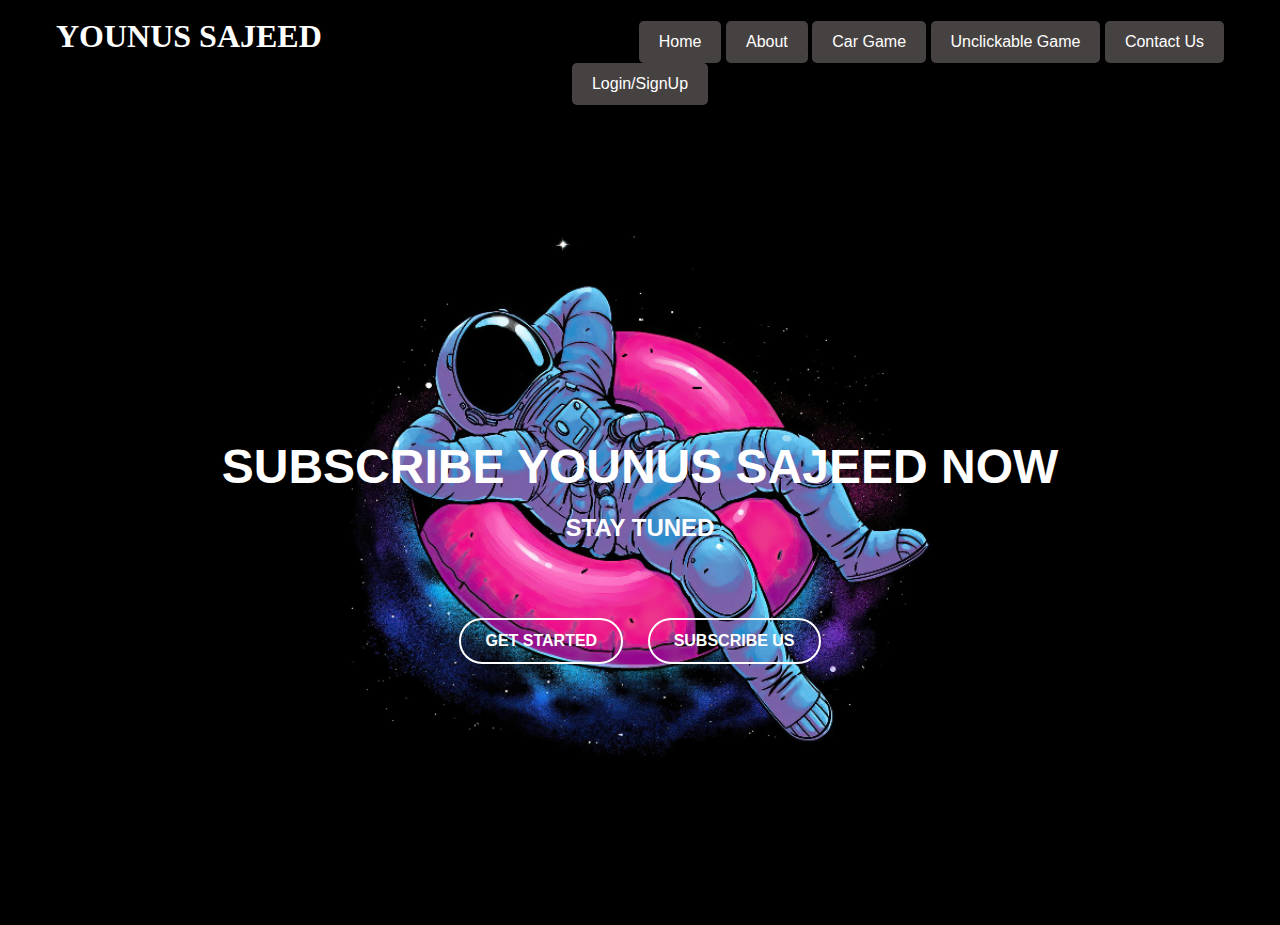
<file: index.html>
<!DOCTYPE html>
<html lang="en">
<head>
	<meta charset="utf-8">
	<title>
		YOUNUS SAJEED
	</title>
	<link rel="stylesheet" href="styles.css">
</head>
<body background="astronaut-bg.jpg" link="#000" alink="#fff" vlink="#000">
	<br />
	<h3 align="center">
		<font face="Lato" size="6" color="#fff">YOUNUS SAJEED</font>
		&nbsp;&nbsp;&nbsp;&nbsp;&nbsp;&nbsp;&nbsp;&nbsp;&nbsp;&nbsp;&nbsp;&nbsp;&nbsp;&nbsp;&nbsp;&nbsp;&nbsp;&nbsp;&nbsp;
		&nbsp;&nbsp;&nbsp;&nbsp;&nbsp;&nbsp;&nbsp;&nbsp;&nbsp;&nbsp;&nbsp;&nbsp;&nbsp;&nbsp;&nbsp;&nbsp;&nbsp;&nbsp;&nbsp;
		&nbsp;&nbsp;&nbsp;&nbsp;&nbsp;&nbsp;&nbsp;&nbsp;&nbsp;&nbsp;&nbsp;&nbsp;&nbsp;&nbsp;&nbsp;&nbsp;&nbsp;&nbsp;&nbsp;
		
		<font face="cinzel" size="4">
			<a href="#"><button>Home</button>
			<a href="#"><button>About</button>
			<a href="Car Game.html"><button>Car Game</button>
			<a href="Unclickable Pro.html"><button>Unclickable Game</button>
		    <a href="Contact.html"><button>Contact Us</button>
			<a href="login.html"><button>Login/SignUp</button>
			</a>
		</font>
	</h3>
	<main>
		<section id="hero"><br><br><br><br>
		  <h1>SUBSCRIBE YOUNUS SAJEED NOW</h1>
		  <h3>STAY TUNED</h3><br><br>
		  <div class="buttons">
			<a href="Login/Register/Register.html" class="btn">Get Started</a>
			<a href="https://www.youtube.com/@younussajeed/" class="btn">Subscribe Us</a>
		  </div>
		</section>
	  </main>
	  <script src="https://apps.elfsight.com/p/platform.js" defer></script>
<div class="elfsight-app-7aaf2a1c-9dde-4e11-b47b-eb97a8c28064"></div>
</body>
</html>
</file>
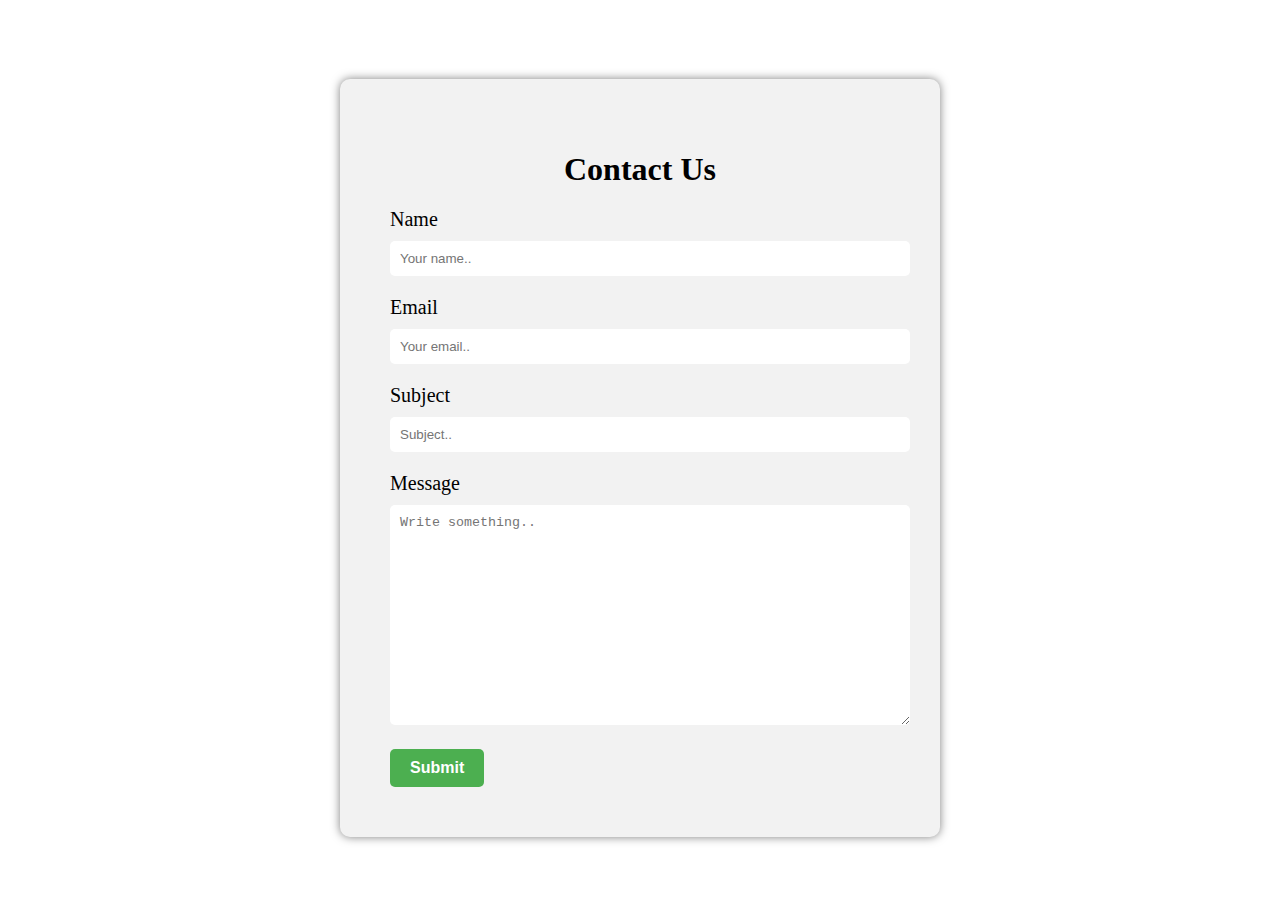
<file: Contact.html>
<!DOCTYPE html>
<html>
<head>
	<title>Contact Us</title>
	<link rel="stylesheet" type="text/css" href="style.css">
</head>
<body>
	<div class="container">
		<form action="Submitted/Submitted.html" method="post">
			<h1>Contact Us</h1>
			<label for="name">Name</label>
			<input type="text" id="name" name="name" placeholder="Your name..">

			<label for="email">Email</label>
			<input type="email" id="email" name="email" placeholder="Your email..">

			<label for="subject">Subject</label>
			<input type="text" id="subject" name="subject" placeholder="Subject..">

			<label for="message">Message</label>
			<textarea id="message" name="message" placeholder="Write something.."></textarea>

			<input type="submit" value="Submit">
		</form>
	</div>
</body>
</html>
</file>
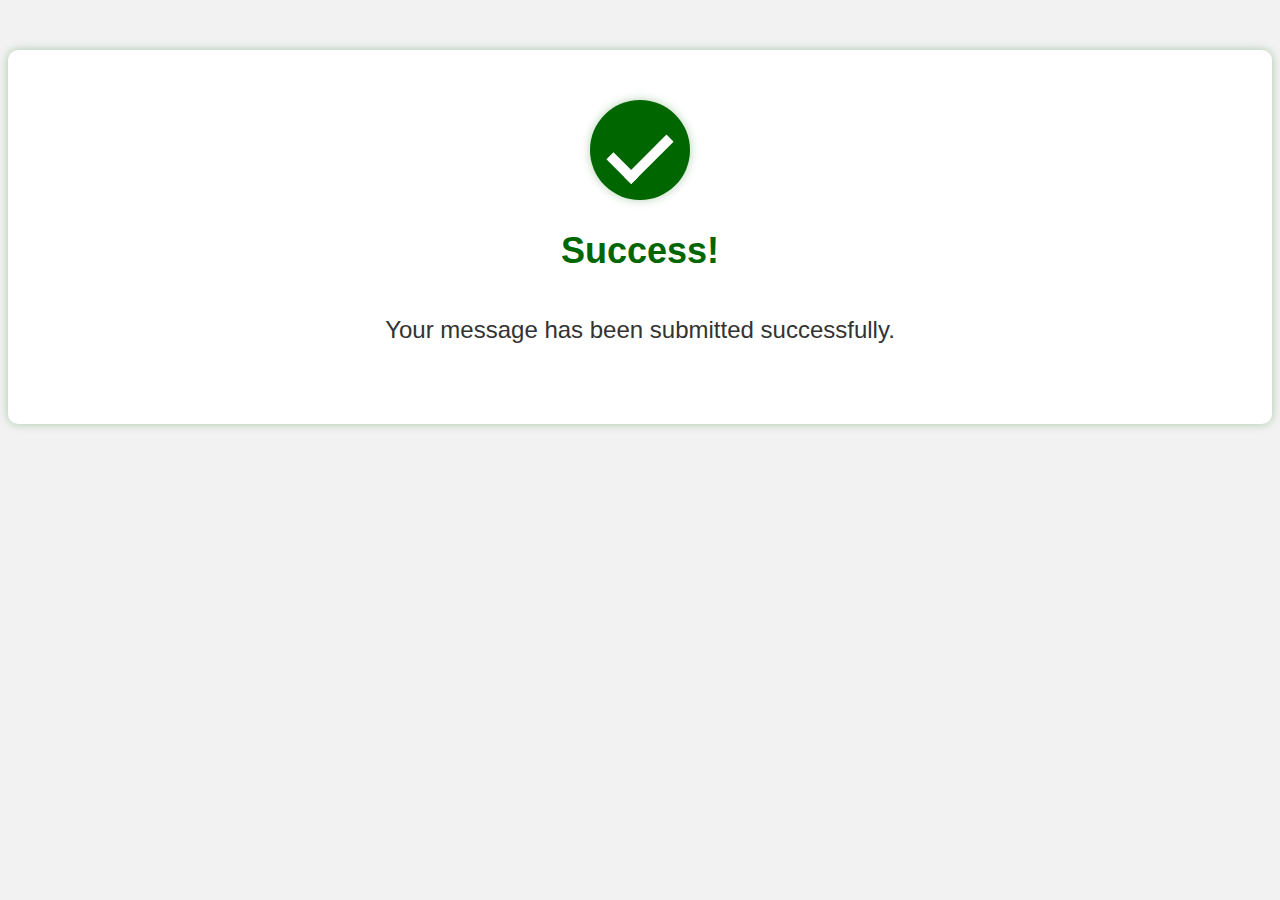
<file: Submitted.html>
<!DOCTYPE html>
<html>
<head>
	<title>Form Submission Success</title>
</head>
<body>
	<style>
		body {
				background-color: #f2f2f2;
				font-family: Arial, sans-serif;
			}
			h1 {
				color: #006600;
				text-align: center;
			}
			.success {
				display: flex;
				flex-direction: column;
				justify-content: center;
				align-items: center;
				margin: 50px auto;
				padding: 50px;
				background-color: #fff;
				border-radius: 10px;
				box-shadow: 0 0 10px rgba(0, 102, 0, 0.3);
			}
			.success h2 {
				color: #006600;
				font-size: 36px;
				font-weight: bold;
				margin-bottom: 20px;
			}
			.success p {
				color: #333;
				font-size: 24px;
				margin-bottom: 30px;
				text-align: center;
			}
			.success .tick {
				display: flex;
				justify-content: center;
				align-items: center;
				height: 100px;
				width: 100px;
				background-color: #006600;
				border-radius: 50%;
				box-shadow: 0 0 10px rgba(0, 102, 0, 0.3);
			}
			.success .tick::before {
				content: "";
				display: block;
				width: 50px;
				height: 25px;
				border: 10px solid #fff;
				border-top: none;
				border-right: none;
				transform: rotate(-45deg);
			}
		</style>
		
	<div class="success">
		<div class="tick"></div>
		<h2>Success!</h2>
		<p>Your message has been submitted successfully.</p>
	</div>
</body>
</html>
</file>
<file: style.css>
.container {
  display: flex;
  justify-content: center;
  align-items: center;
  height: 100vh;
}

form {
  width: 500px;
  padding: 50px;
  background-color: #f2f2f2;
  border-radius: 10px;
  box-shadow: 0px 0px 10px 0px rgba(0,0,0,0.5);
}

h1 {
  text-align: center;
  margin-bottom: 20px;
}

label {
  font-size: 20px;
  display: block;
  margin-bottom: 10px;
}

input[type="text"],
input[type="email"],
textarea {
  width: 100%;
  padding: 10px;
  margin-bottom: 20px;
  border-radius: 5px;
  border: none;
}

textarea {
  height: 200px;
}

input[type="submit"] {
  background-color: #4CAF50;
  color: white;
  padding: 10px 20px;
  border: none;
  border-radius: 5px;
  cursor: pointer;
  font-size: 16px;
  font-weight: bold;
}

input[type="submit"]:hover {
  background-color: #3e8e41;
}
</file>
<file: styles.css>
/* Reset CSS */
* {
  margin: 0;
  padding: 0;
  box-sizing: border-box;
}

body {
  font-family: Arial, sans-serif;
  background-color: #000;
  color: #fff;
}

/* Buttons */
button {
    background-color: #474242;
    border: none;
    color: white;
    padding: 12px 20px;
    text-align: center;
    text-decoration: none;
    display: inline-block;
    font-size: 16px;
    border-radius: 5px;
    cursor: pointer;
  }
  
  button:hover {
    background-color: #1DA851;
  }
  
  button:active {
    background-color: #118638;
  }

.container {
  max-width: 1200px;
  margin: 0 auto;
  padding: 0 20px;
}

header {
  display: flex;
  align-items: center;
  justify-content: space-between;
  height: 80px;
  position: fixed;
  top: 0;
  left: 0;
  right: 5;
  z-index: 9999;
}

nav ul {
  list-style: none;
  display: flex;
}

nav ul li {
  margin-left: 20px;
}

nav ul li a {
  color: #fff;
  text-decoration: none;
  font-size: 16px;
  font-weight: bold;
  text-transform: uppercase;
}

nav h3 {
    margin: 0;
    font-size: 1.5rem;
    order: 1; /* move to the right */
  }

#hero {
  height: calc(100vh - 80px);
  display: flex;
  align-items: center;
  justify-content: center;
  flex-direction: column;
  text-align: center;
  background-image: url('astronaut-bg.jpg');
  background-size: cover;
  background-position: center;
  position: relative;
}

#hero::before {
    content: '';
    position: absolute;
    top: 0;
    left: 0;
    right: 0;
    bottom: 0;
    background: linear-gradient(to bottom, rgba(0, 0, 0, 0.8), rgba(0, 0, 0, 0.8));
    opacity: 0.7; /* adjust the opacity as desired */
    z-index: -1; /* move the pseudo-element behind the other elements */
  }

#hero h1 {
  font-size: 48px;
  margin-bottom: 20px;
}

#hero h3 {
    font-size: 24px;
    margin-bottom: 40px;
    text-align: right;
    z-index: 1; /* move the "Younus Sajeed" text behind the other elements */
  }

.buttons .btn {
  display: inline-block;
  padding: 12px 24px;
  border: 2px solid #fff;
  border-radius: 50px;
  color: #fff;
  text-decoration: none;
  font-size: 16px;
  font-weight: bold;
  text-transform: uppercase;
  margin: 0 10px;
  transition: all 0.3s ease;
}

.buttons .btn:hover {
  background-color: #fff;
  color: #000;
}

/* Planet animation */
.planet {
  position: absolute;
  width: 100px;
  height: 100px;
  background-image: url('planet.png');
  background-size: cover;
  animation-name: planet;
  animation-duration: 20s;
  animation-timing-function: linear;
  animation-iteration-count: infinite;
  animation-direction: alternate;
}

.planet1 {
  top: 200px;
  left: 200px;
}

.planet2 {
  top: 400px;
  left: 600px;
}

.planet3 {
  top: 600px;
  left: 1000px;
}

@keyframes planet {
  0% {
    transform: rotate(0deg);
  }
  100% {
    transform: rotate(360deg);
  }
}
</file>
